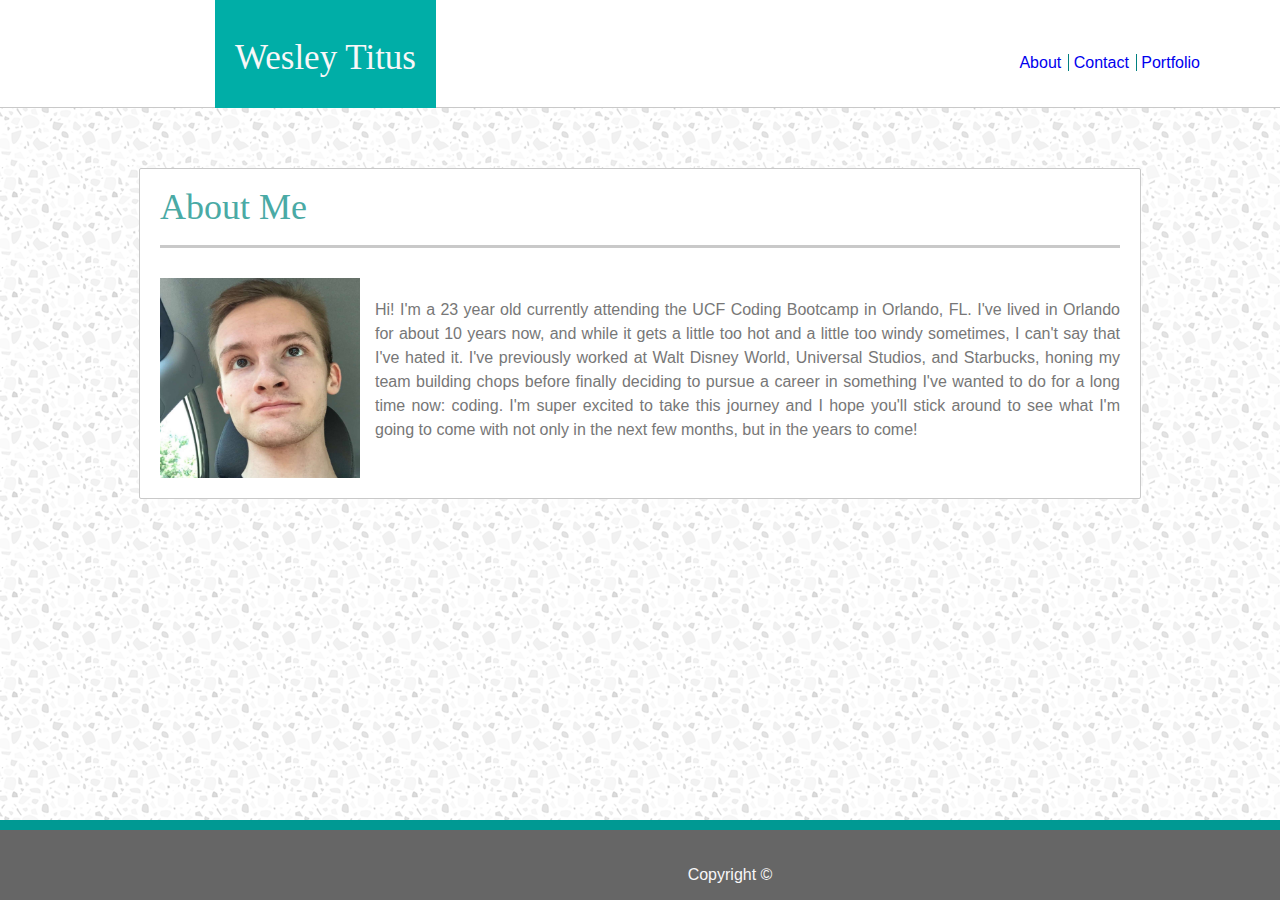
<file: index.html>
<!DOCTYPE html>
<html>
<head>
    <meta charset="utf-8" />
    <meta http-equiv="X-UA-Compatible" content="IE=edge">
    <title>My Portfolio</title>
    <meta name="viewport" content="width=device-width, initial-scale=1">
    <link rel="stylesheet" type="text/css" href="assets/css/reset.css">
    <link rel="stylesheet" type="text/css" href="assets/css/style.css">
    
</head>
<body>
    <nav>
        <div id = "name">Wesley Titus</div>
        <div id = "navLinks">
            <a href = "index.html" id = "aboutLink">About</a>
            <a href = "contact.html" id = "contactLink">Contact</a>
            <a href = "portfolio.html" id = "portfolioLink">Portfolio</a>
        </div>
    </nav>

    <div id = "bio">
        <h1>About Me</h1>
        <img src = "assets/images/17492744_10208911815615887_6618063676174526278_o.jpg" alt = "Me" id = "profileImg">
        <p>Hi! I'm a 23 year old currently attending the UCF Coding Bootcamp in Orlando, FL. I've lived in Orlando for about 10
            years now, and while it gets a little too hot and a little too windy sometimes, I can't say that I've hated it.
            I've previously worked at Walt Disney World, Universal Studios, and Starbucks, honing my team building chops before finally deciding to pursue a career
            in something I've wanted to do for a long time now: coding. I'm super excited to take this journey and I hope you'll
            stick around to see what I'm going to come with not only in the next few months, but in the years to come!
        </p>
    </div>


    <footer>Copyright ©</footer>
    
</body>
</html>
</file>
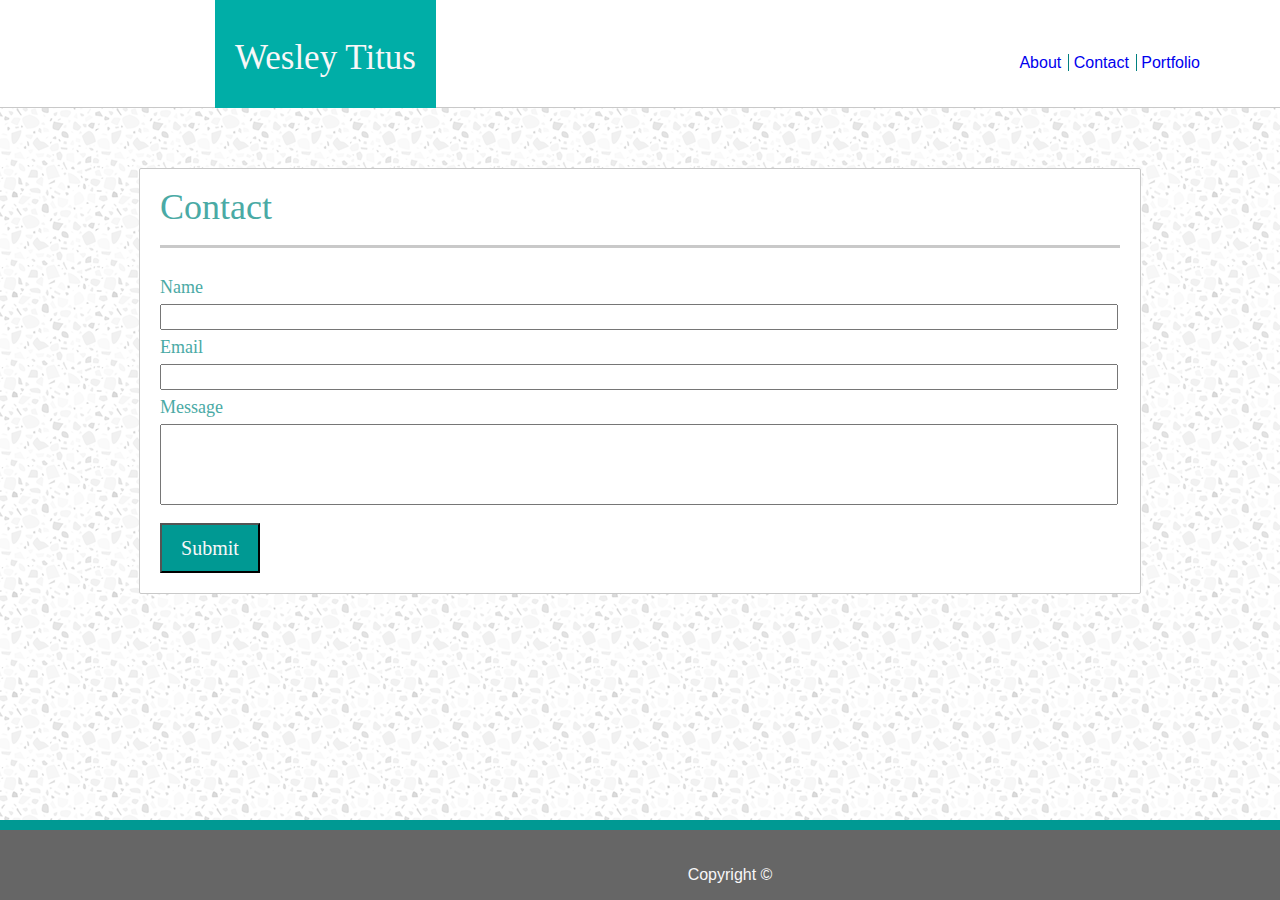
<file: contact.html>
<!DOCTYPE html>
<html>
<head>
    <meta charset="utf-8" />
    <meta http-equiv="X-UA-Compatible" content="IE=edge">
    <title>Contact</title>
    <meta name="viewport" content="width=device-width, initial-scale=1">
    <link rel="stylesheet" type="text/css" media="screen" href="assets/css/reset.css">
    <link rel="stylesheet" type="text/css" href="assets/css/style.css">
</head>
<body>
        <nav>
            <div id = "name">Wesley Titus</div>
            <div id = "navLinks">
            <a href = "index.html" id = "aboutLink">About</a>
            <a href = "contact.html" id = "contactLink">Contact</a>
            <a href = "portfolio.html" id = "portfolioLink">Portfolio</a>
            </div>
        </nav>

        <div id = "contactBox">
            <h1>Contact</h1>
            <section id = "contactForm">
                <form>
                    <h2>Name</h2>
                    <input type ="text" name="name" id="nameInput">
                    <br>
                    <h2>Email</h2>
                    <input type ="text" name="email" id="emailInput">
                    <br>
                    <h2>Message</h2>
                    <input type ="textarea" name="message" id="msgInput" rows="10" cols="50">
                    <br>
                    <input type ="submit" value="Submit" id="submitBtn">
                </form>
            </section>
        </div>

        <footer>Copyright ©</footer>
</body>
</html>
</file>
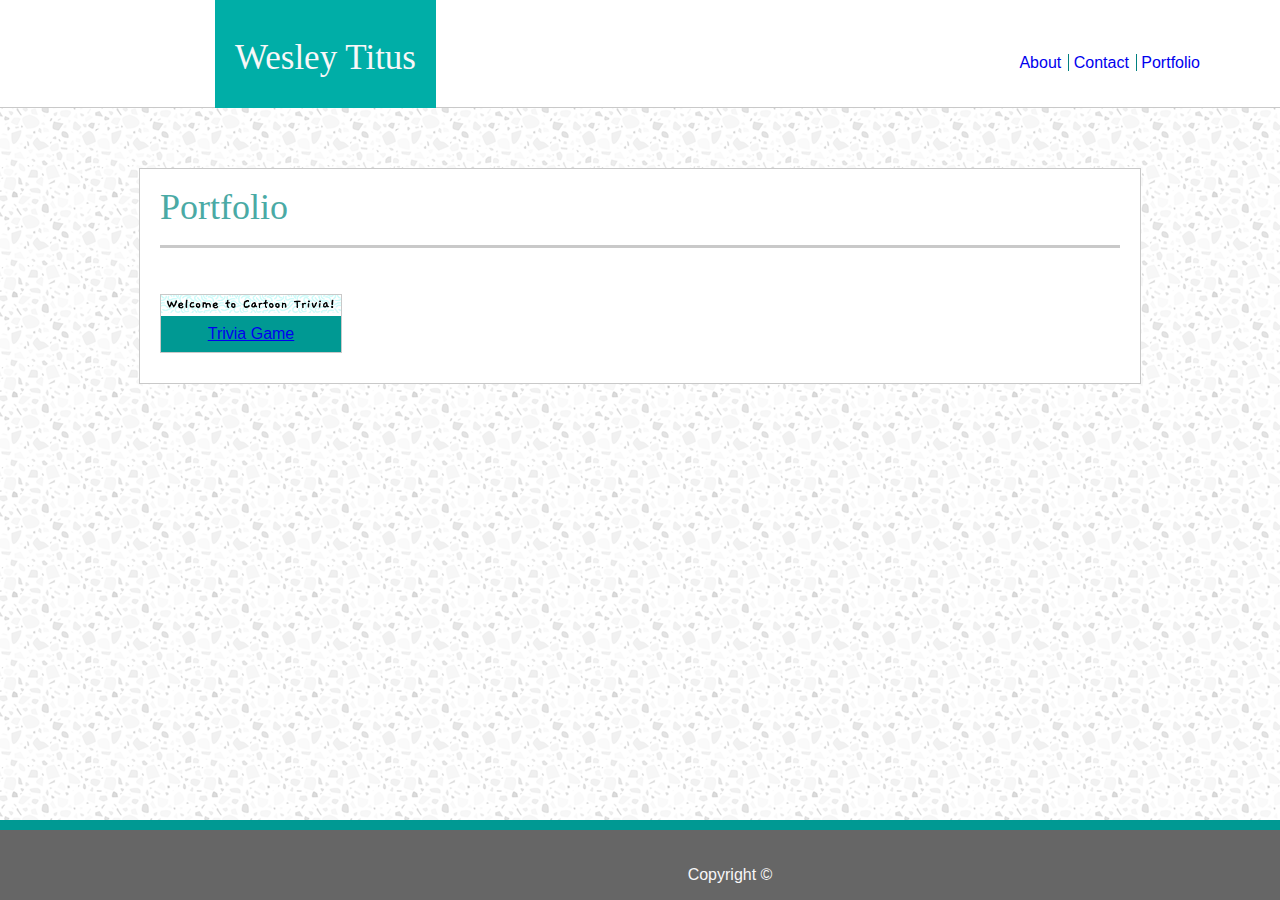
<file: portfolio.html>
<!DOCTYPE html>
<html>
<head>
    <meta charset="utf-8" />
    <meta http-equiv="X-UA-Compatible" content="IE=edge">
    <title>Portfolio</title>
    <meta name="viewport" content="width=device-width, initial-scale=1">
    <link rel="stylesheet" type="text/css" media="screen" href="assets/css/reset.css">
    <link rel="stylesheet" type="text/css" href="assets/css/style.css">
</head>
<body>
    <nav>
        <div id = "name">Wesley Titus</div>
        <div id = "navLinks">
            <a href = "index.html" id = "aboutLink">About</a>
            <a href = "contact.html" id = "contactLink">Contact</a>
            <a href = "portfolio.html" id = "portfolioLink">Portfolio</a>
        </div>
    </nav>

    <div id = "portfolioBox">
        <h1>Portfolio</h1>
        <br>
        <div class = "imgBox">
        <img src ="assets/images/Screen Shot 2018-07-26 at 1.27.41 PM.png" alt="Placeholder">
            <div class = "imgTitle"><a href = "https://wntitus.github.io/TriviaGame">Trivia Game</div>
        </div>
        </div>
        <!-- <div class = "imgBox" id = "box4">
        <img src ="assets/images/placeholder4.jpeg" alt="Placeholder">
            <div class = "imgTitle">Placeholder</div>
        </div> -->
    </div>

    <footer>Copyright ©</footer>
    
</body>
</html>
</file>
<file: assets/css/style.css>
body {
    font-family: "Arial", "Helvetica Neue", Helvetica, sans-serif;
    color: #777777;
    background-image: url("../images/light-grey-terrazzo.png");
    background-repeat: repeat;

    clear: both;
}

h1, h2, h3, h4, h5, h6 {
    font-family: "Georgia", Times, "Times New Roman", serif;
    color: #4aaaa5;
}

nav {
    align-content: center;
    width: 960px;
    margin: auto; 
    padding-bottom: 32px;
    padding-top: 50px;
    background-color: #ffffff;
    border-bottom: 1.5px solid rgb(201, 201, 201);
    padding-left: 240px;
    padding-right: 240px;
    height: 25px;
    position: relative;

}

#name {
    font-family: "Georgia", Times, "Times New Roman", serif;
    color: rgb(248, 247, 248);
    background-color: rgb(0, 174, 167);
    width: fit-content;
    text-align: center;
    margin: auto;
    float: left;
    height: fit-content;
    padding-top: 40px;
    padding-bottom: 33px;
    padding-left: 20px;
    padding-right: 20px;
    font-size: 35px;
    position: absolute;
    top: 0px;
    left: 215px;
    
}

#navLinks {
    float: right;
    text-align: center;

}

#aboutLink {
    border-right: 1px solid teal;
    padding-right: 7px;
    text-decoration: none;
}

#contactLink {
    border-right: 1px solid teal;
    padding-right: 7px;
    text-decoration: none;
}

#portfolioLink {
    text-decoration: none;
}

#profileImg {
    height: 200px;
    width: 200px;
    float: left;
    margin-right: 15px;
}

#bio {
    width:960px;
    align-content: center;
    margin: auto;
    margin-top: 60px;
    background-color: #ffffff;
    border: 1px solid rgb(201, 201, 201);
    border-radius: 2px;
    padding: 20px;
    overflow: auto;
    text-align: justify;
}

h1 {
    font-size: 36px;
    padding-bottom: 20px;
    border-bottom: 3px solid rgb(201, 201, 201);
    margin-bottom: 30px;
}

p {
    line-height: 1.5;
    margin-top: 50px;
}

footer {
    position: fixed;
    bottom: 0px;
    text-align: center;
    background-color: rgb(102, 102, 102);
    color: rgb(248, 247, 248);
    height: 50px;
    margin: auto;
    width: 960px;
    align-content: center;
    padding-left: 250px;
    padding-right: 250px;
    padding-top: 20px;
    border-top: 10px solid rgb(0, 153, 147);
}

#contactBox {
    width: 960px;
    background-color: #ffffff;
    align-content: center;
    margin: auto;
    border: 1px solid rgb(201, 201, 201);
    border-radius: 2px;
    margin-top: 60px;
    padding: 20px;
}

h2 {
    font-size: 18px;
    margin-bottom: 8px;
    margin-top: 8px;
}

#nameInput {
    height: 20px;
    width: 950px;
}

#emailInput {
    height: 20px;
    width: 950px;
}

#msgInput {
    height: 75px;
    width: 950px;
    margin-bottom: 8px;
}

#submitBtn {
    height: 50px;
    width: 100px;
    background-color: rgb(0, 153, 147);
    color: rgb(248, 247, 248);
    font-family: "Georgia", Times, "Times New Roman", serif;
    font-size: 20px;
    margin-top: 10px;
}

#portfolioBox {
    width: 960px;
    margin: auto;
    background-color: #ffffff;
    border: 1px solid rgb(201, 201, 201);
    margin-top: 60px;
    padding: 20px;
    overflow: auto;
    margin-bottom: 100px;
}

.imgBox {
    border: 1px solid rgb(201, 201, 201);
    width: 180px;
    /* float: left; */
    margin-bottom: 10px;
    
}

.imgBox img {
    width: 100%;
    height: auto;
}

.imgTitle {
    text-align: center;
    /* margin: 8px; */
    background-color: rgb(0, 153, 147);
    color: rgb(248, 247, 248);
    padding-top: 10px;
    padding-bottom: 10px;
}
</file>
